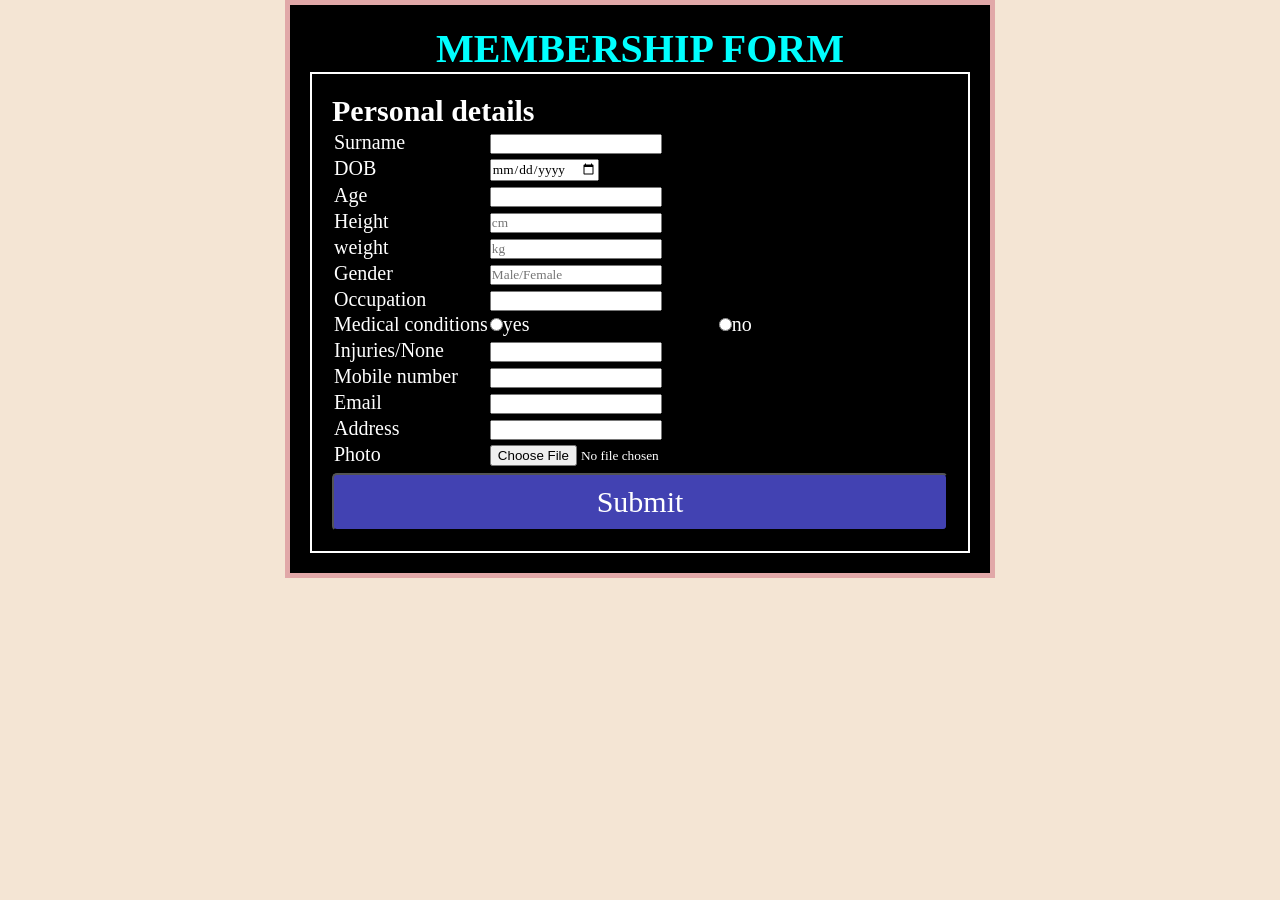
<file: second.html>
<!doctype html>
<html lang="en">
  <head>
    <meta charset="UTF-8" />
    <meta name="viewport" content="width=device-width, initial-scale=1.0" />
    <title>Document</title>
    <link rel="stylesheet" href="style2.css" />
  </head>
  <body>
    <form id="forming">
      <div class="center">
        <div class="bodycenter">
          <div class="six">
            <h1>MEMBERSHIP FORM</h1>
          </div>
          <div class="center2">
            <div class="table1">
              <h2>Personal details</h2>
              <table>
                <tr>
                  <td>Surname</td>
                  <td>
                    <input type="text" id="name" />
                    <span id="name-error"></span>
                  </td>
                </tr>

                <tr>
                  <td>DOB</td>
                  <td>
                    <input type="date" id="DOB" />
                    <span id="dob-error"></span>
                  </td>
                </tr>
                <tr>
                  <td>Age</td>
                  <td>
                    <input type="number" id="Age" />
                    <span id="age-error"> </span>
                  </td>
                </tr>
                <tr>
                  <td>Height</td>
                  <td>
                    <input type="number" id="Height" placeholder="cm" />
                    <span id="height-error"> </span>
                  </td>
                </tr>
                <tr>
                  <td>weight</td>
                  <td>
                    <input type="number" id="Weight" placeholder="kg" />
                    <span id="weight-error"></span>
                  </td>
                </tr>
                <tr>
                  <td>Gender</td>
                  <td>
                    <input
                      type="text"
                      id="Gender"
                      placeholder="Male/Female"
                    /><span id="Gender-error"></span>
                  </td>
                </tr>

                <tr>
                  <td>Occupation</td>
                  <td>
                    <input type="text" id="Occupation" />

                    <span id="Occupation-error"></span>
                  </td>
                </tr>
                <tr>
                  <td>Medical conditions</td>
                  <td>
                    <input type="radio" name="Medical conditions" />yes<span
                      id=""
                    ></span>
                  </td>
                  <td>
                    <input type="radio" name="Medical conditions" />no<span
                      id=""
                    ></span>
                  </td>
                </tr>
                <tr>
                  <td>Injuries/None</td>
                  <td>
                    <input type="text" id="Injuries" /><span
                      id="Injuries-error"
                    ></span>
                  </td>
                </tr>
                <tr>
                  <td>Mobile number</td>
                  <td>
                    <input type="number" id="Mobile" /><span
                      id="mobile-error"
                    ></span>
                  </td>
                </tr>
                <tr>
                  <td>Email</td>
                  <td>
                    <input type="email" id="mail" /><span
                      id="mail-error"
                    ></span>
                  </td>
                </tr>
                <tr>
                  <td>Address</td>
                  <td>
                    <input type="text" id="Address" /><span
                      id="adress-error"
                    ></span>
                  </td>
                </tr>
                <tr>
                  <td>Photo</td>
                  <td>
                    <input type="file" id="Photo" /><span
                      id="photo-error"
                    ></span>
                  </td>
                </tr>
              </table>
              <button class="btnn">Submit</button>
            </div>
          </div>
        </div>
      </div>
    </form>
    <script src="script.js">

    </script>
   
  </body>
</html>
</file>
<file: style2.css>
@import url("https://fonts.googleapis.com/css2?family=Archivo+Black&family=Inter+Tight:ital,wght@0,100..900;1,100..900&display=swap");
* {
    font-family: "Playwrite NO", cursive;
}
body {
  background-color: rgb(244, 229, 212);
}
* {
  margin: 0;
  padding: 0;
}
/* side navbar*/

.side-navbar-border {
  width: 50%;
  height: 100%;
  background-color: rgb(33, 46, 33);
  position: fixed;
  top: 0;
  left: -50%;
  transition: 0.5s;
}
.side-navbar-content a {
  color: white;
  padding: 20px;
  text-decoration: none;
  margin: 20px;
}
.close-side {
  color: white;
  padding: 20px;
  text-align: right;
}
.side-navbar-contents {
  margin-bottom: 30px;
}
.side-navbar-contents :hover {
  background-color: red;
  color: white;
  border-radius: 15px;
}
/* side navbar*/
.navbar {
  display: flex;
  justify-content: space-between;
  align-items: center;
  padding: 20px;
  box-shadow:
    rgba(0, 0, 0, 0.19) 0px 10px 20px,
    rgba(0, 0, 0, 0.23) 0px 6px 6px;
}
.navbar-content {
  display: flex;
}
.navbar-content a {
  text-decoration: none;
  padding: 25px;
  color: rgb(28, 2, 53);
}
.navbar-content a:hover {
  background-color: red;
  color: white;
  border-radius: 10px;
  border-style: solid;
}
.one:hover {
  transform: scale(1.1);
  transition: 0.3s;
}
.imgg {
  width: 500px;
  height: 400px;
  border-radius: 15px;
}
i:hover {
  color: red;
  transform: scale(1.5);
  transition: 0.3s;
}
.body-center {
  display: flex;
  align-items: center;
  margin: 40px;
  margin-left: 20%;
  margin-top: 120px;
}
.topics {
  margin: 50px;
}
.firsth3 {
  color: red;
  font-size: 50px;
  font-weight: 100px;
}
.button-div {
  width: 170px;
  height: 40px;
  background-color: red;
  color: white;
  border-radius: 20px;
  position: relative;
  padding: 20px;
}
.butt {
  text-decoration: none;
  color: white;
  position: absolute;
  margin-left: 15px;
  padding: 10px;
}
.butt:hover {
  cursor: pointer;
}
.topics {
  margin: 20px;
}
.sec {
  font-size: 18px;
  padding: 20px;
}
.content-para {
  padding: 50px;
  text-align: center;
}
.para-class {
  padding: 20px;
  text-decoration: underline;
  color: rgb(234, 87, 87);
}
.gympic {
  height: 200px;
  width: 200px;
}
.gymphotos {
  display: flex;
  padding: 20px;
  justify-content: space-evenly;
}
.one {
  background-color: rgb(207, 229, 221);
  padding: 10px;
  height: 300px;
  width: 200px;
  border-width: 2px;
  border-radius: 10px;
  border-style: solid;
  cursor: pointer;
}
h4 {
  padding: 5px;
}
.three {
  margin-left: 710px;
  padding: 10px;
}
.two {
  margin: 50px;
}
.fullblack {
  background-color: black;
  color: white;
}
.contact {
  text-align: center;

  margin-bottom: 25px;
}
.contact-space {
  padding: 30px;
  width: 400px;
  height: 350px;
  background-color: white;
  color: black;
  border-radius: 15px;
  padding: 20px;
  margin-left: 530px;
}
.fullblack,
.contact-space {
  padding: 20px;
}
.last {
  padding: 20px;
  font-size: 20px;
}
.icons {
  font-size: 25px;
  text-align: center;
  column-gap: 20px;
}
/* second page*/
.center {
  width: 700px;
  height: 100%;
  border: 5px solid rgb(225, 168, 168);
  box-shadow: 50px;
  margin: auto;
  background-color: black;
  color: white;
  font-size: 20px;
}
.bodycenter {
  padding: 20px;
}
.six {
  text-align: center;
  color: aqua;
}
.table1 {
  border: 2px solid white;
  padding: 20px;
}
.btnn {
  width: 100%;
  margin-top: 5px;
  padding: 10px;
  background-color: rgba(80, 80, 215, 0.827);
  color: white;
  font-size: 30px;
  border-radius: 5px;
}
span {
  font-size: 15px;
  color: rgb(234, 87, 87);
}
.bar-toggle {
  display: none;
}
@media screen and (max-width: 700px) {
  .bar-toggle {
    display: block;
  }
  .navbar-content {
    display: none;
  }
  .body-center {
    flex-direction: column;
  }

  .gymphotos {
    flex-direction: column;
  }

  .one {
    flex-direction: column();
    margin-left: 80px;
    margin-top: 10px;
  }
  .fullblack {
    flex-direction: column;
  }
  .contact-space {
    flex-direction: column;
    margin-left: -25px;
    width: 350px;
  }
  .three {
    margin-left: 150px;
  }
  .imgg {
    width: 90%;
  }
  .center {
    width: 500px;
    height: 100%;
  }
}
</file>
